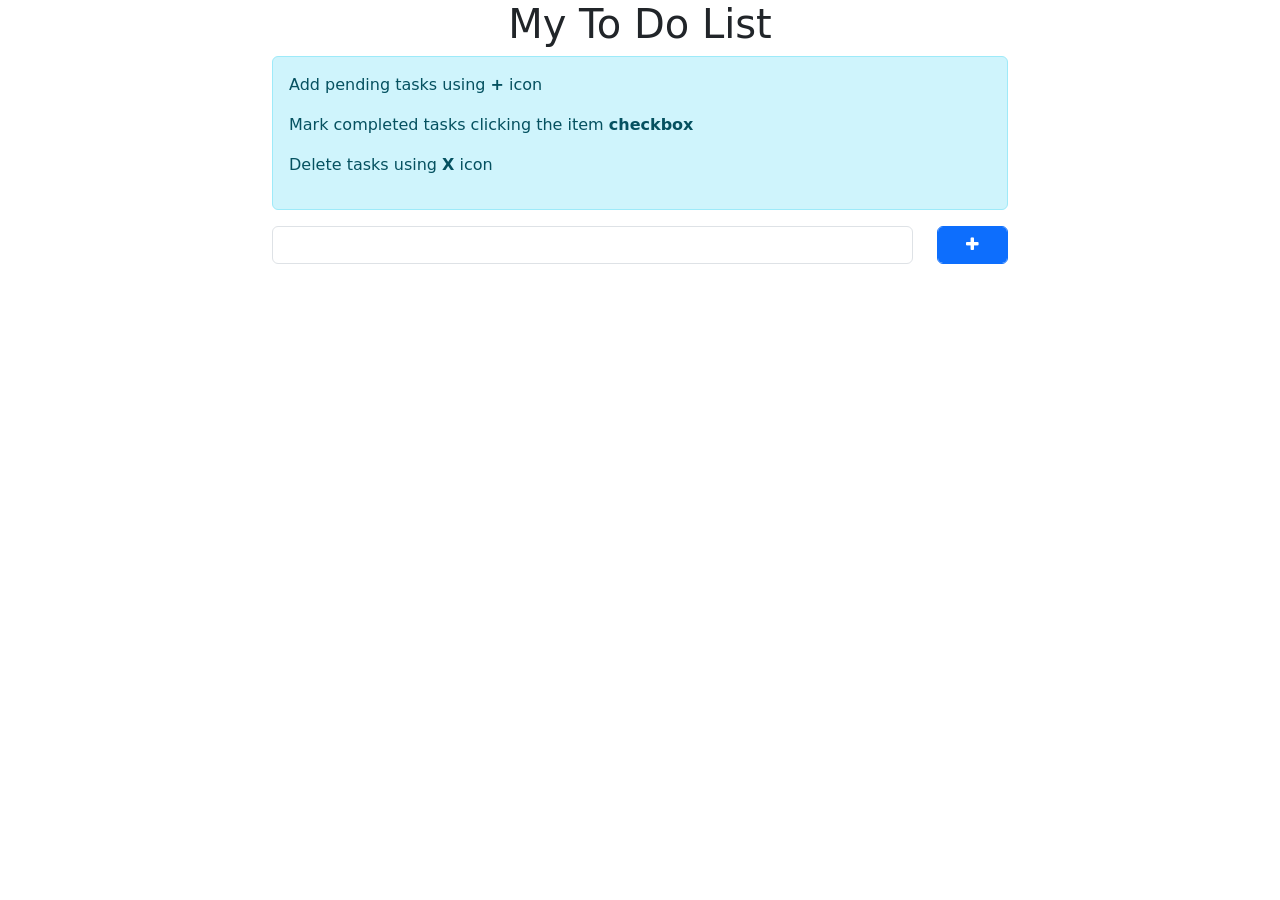
<file: index.html>
<!doctype html>
<html lang="en">
<head>
    <meta charset="utf-8">
    <meta name="viewport" content="width=device-width, initial-scale=1">
    <link href="https://cdn.jsdelivr.net/npm/bootstrap@5.0.2/dist/css/bootstrap.min.css" rel="stylesheet"
          integrity="sha384-EVSTQN3/azprG1Anm3QDgpJLIm9Nao0Yz1ztcQTwFspd3yD65VohhpuuCOmLASjC" crossorigin="anonymous">
    <link rel="stylesheet" href="https://cdnjs.cloudflare.com/ajax/libs/font-awesome/4.7.0/css/font-awesome.min.css">
    <link rel="stylesheet" href="web/css/custom.css">
    <title>My To Do List</title>
    <script src="web/js/init.js"></script>
</head>
<body>
<div class="container">
    <h1 class="title">My To Do List</h1>
    <div class="row">
        <div class="col-sm-2">
        </div>
        <div class="col-sm-8">
            <div class="alert alert-info alert-dismissible fade show" role="alert">
                <p>Add pending tasks using <strong>+</strong> icon</p>
                <p>Mark completed tasks clicking the item <strong>checkbox</strong></p>
                <p>Delete tasks using <strong>X</strong> icon</p>
            </div>
        </div>
        <div class="col-sm-2">
        </div>

    </div>
    <div class="row">
        <div class="col-sm-2">
        </div>
        <div class="col-sm-7">
            <div class="form-group">
                <input class="form-control input-lg" id="new-item" type="text"/>
            </div>
        </div>
        <div class="col-sm-1">
            <div class="form-group">
                <button type="button" class="form-control add-button btn btn-primary" onclick='handleNewItem()'><i
                        class="fa fa-plus"></i>
                </button>
            </div>
        </div>
        <div class="col-sm-2">
        </div>
    </div>
    <div class="row">
        <div class="col-sm-2">
        </div>
        <div class="col-sm-7">
            <ul id="list" class="mylist list-group"></ul>
        </div>
        <div class="col-sm-1">
        </div>
    </div>
</div>
</body>
</html>
</file>
<file: web/css/custom.css>
/*
 * @author Rebeca Martinez Garcia <r.martinezgr@gmail.com>
 */

.mylist {
    margin-top: 15px;
}

h1.title {
    text-align: center;
}

.alert-info {
    align-content: center;
}
</file>
<file: View/web/css/custom.css>
/*
 * @author Rebeca Martinez Garcia
 * @author Evelyn Bayas Meza
 * @author Daniel Hernández Arcos
 * @author Teodoro Tovar de la Hija
 */


.mylist {
    margin-top: 15px;
}

h1.title {
    text-align: center;
}

.alert-info {
    align-content: center;
}
</file>
